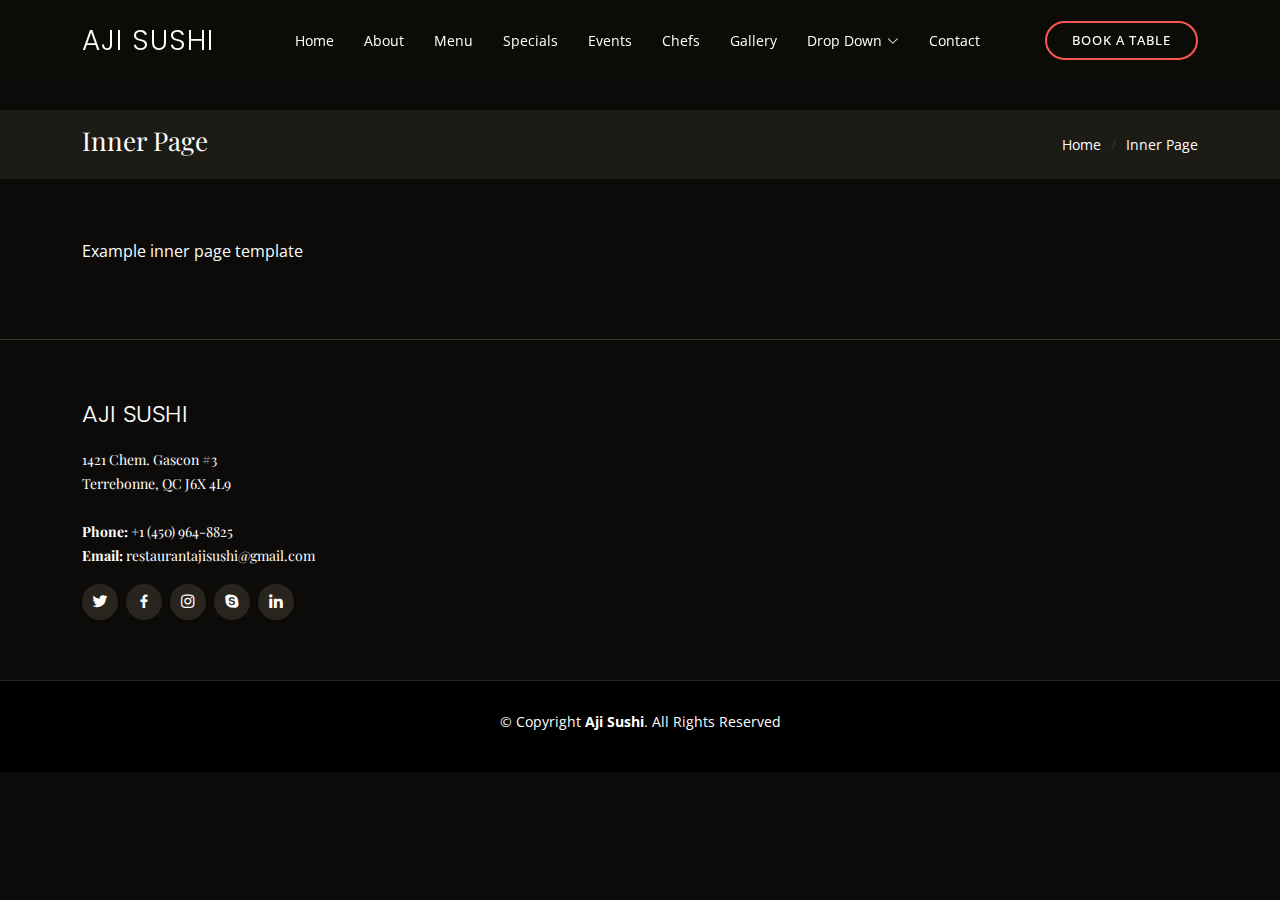
<file: inner-page.html>
<!DOCTYPE html>
<html lang="en">

<head>
  <meta charset="utf-8">
  <meta content="width=device-width, initial-scale=1.0" name="viewport">
  
  <meta name="Description" content="Noel et Nouvel an chez Aji, Aji sushi, restaurant japonais de Terrebonne, Montréal. Nos spécialités: sushi, sashimi, teriyaki, tempura, Maki, table d'hôte. Venez découvrir la richesse et la diversité de nos spécialités et profitez..." /> 
	<meta name="Keywords" content="Noel et Nouvel an chez Aji,restaurant sushi, restaurant japonais, restaurant montréal, restaurant terrebonne, sushi, restaurant Aji, sushi terrebonne, sushi montreal, restaurants forfaits, restaurants groupe, restaurants anniversaire, resto montreal, Sashimi, teriyaki, tempura, Maki, Table d'hôte, spécialités, menu midi, Dessert, met empporté, apportez votre vin" /> 
    <meta name="Revisit-after" content="7 days" /> 
    <meta name="Robots" content="index,follow" /> 
    <meta http-equiv="Content-Language" content="en, fr" /> 
    <meta name="identifier-url" content="http://www.restaurantajisushi.com" /> 
    <meta name="verify-v1" content="JBCw3jF7+U+pzANUuQ2rriYt2Jarh3+51S8d3nm+BTI=" />
    <script type="text/javascript">
         var gaJsHost = (("https:" == document.location.protocol) ? "https://ssl." : "http://www.");
         document.write(unescape("%3Cscript src='" + gaJsHost + "google-analytics.com/ga.js' type='text/javascript'%3E%3C/script%3E"));
    </script>
    <script type="text/javascript">
        try {
            var pageTracker = _gat._getTracker("UA-10475435-1");
            pageTracker._trackPageview();
        } catch (err) { }
    </script>
  <title>Aji Sushi - Inner Page</title>
  <meta content="" name="description">
  <meta content="" name="keywords">

  <!-- Favicons -->
  <link href="assets/img/favicon.png" rel="icon">
  <link href="assets/img/apple-touch-icon.png" rel="apple-touch-icon">

  <!-- Google Fonts -->
  <link href="https://fonts.googleapis.com/css?family=Open+Sans:300,300i,400,400i,600,600i,700,700i|Playfair+Display:ital,wght@0,400;0,500;0,600;0,700;1,400;1,500;1,600;1,700|Poppins:300,300i,400,400i,500,500i,600,600i,700,700i" rel="stylesheet">

  <!-- Vendor CSS Files -->
  <link href="assets/vendor/animate.css/animate.min.css" rel="stylesheet">
  <link href="assets/vendor/aos/aos.css" rel="stylesheet">
  <link href="assets/vendor/bootstrap/css/bootstrap.min.css" rel="stylesheet">
  <link href="assets/vendor/bootstrap-icons/bootstrap-icons.css" rel="stylesheet">
  <link href="assets/vendor/boxicons/css/boxicons.min.css" rel="stylesheet">
  <link href="assets/vendor/glightbox/css/glightbox.min.css" rel="stylesheet">
  <link href="assets/vendor/swiper/swiper-bundle.min.css" rel="stylesheet">

  <!-- Template Main CSS File -->
  <link href="assets/css/style.css" rel="stylesheet">

</head>

<body>


  <!-- <div id="topbar" class="d-flex align-items-center fixed-top">
    <div class="container d-flex justify-content-center justify-content-md-between">

      <div class="contact-info d-flex align-items-center">
        <i class="bi bi-phone d-flex align-items-center"><span>+1 (450) 964-8825</span></i>
        <i class="bi bi-clock d-flex align-items-center ms-4"><span> Lundi: Fermé Mardi: 4-7pm Mercredi/Jeudi: 4-8h30pm Vendredi/Samedi: 4-9pm Dimanche: 4-8h30pm </span></i>
      </div>
    </div>
  </div> -->


  <header id="header" class="fixed-top d-flex align-items-cente">
    <div class="container-fluid container-xl d-flex align-items-center justify-content-lg-between">

      <h1 class="logo me-auto me-lg-0"><a href="index.html">Aji Sushi</a></h1>
      <!-- Uncomment below if you prefer to use an image logo -->
      <!-- <a href="index.html" class="logo me-auto me-lg-0"><img src="assets/img/logo.png" alt="" class="img-fluid"></a>-->

      <nav id="navbar" class="navbar order-last order-lg-0">
        <ul>
          <li><a class="nav-link scrollto " href="#hero">Home</a></li>
          <li><a class="nav-link scrollto" href="#about">About</a></li>
          <li><a class="nav-link scrollto" href="#menu">Menu</a></li>
          <li><a class="nav-link scrollto" href="#specials">Specials</a></li>
          <li><a class="nav-link scrollto" href="#events">Events</a></li>
          <li><a class="nav-link scrollto" href="#chefs">Chefs</a></li>
          <li><a class="nav-link scrollto" href="#gallery">Gallery</a></li>
          <li class="dropdown"><a href="#"><span>Drop Down</span> <i class="bi bi-chevron-down"></i></a>
            <ul>
              <li><a href="#">Drop Down 1</a></li>
              <li class="dropdown"><a href="#"><span>Deep Drop Down</span> <i class="bi bi-chevron-right"></i></a>
                <ul>
                  <li><a href="#">Deep Drop Down 1</a></li>
                  <li><a href="#">Deep Drop Down 2</a></li>
                  <li><a href="#">Deep Drop Down 3</a></li>
                  <li><a href="#">Deep Drop Down 4</a></li>
                  <li><a href="#">Deep Drop Down 5</a></li>
                </ul>
              </li>
              <li><a href="#">Drop Down 2</a></li>
              <li><a href="#">Drop Down 3</a></li>
              <li><a href="#">Drop Down 4</a></li>
            </ul>
          </li>
          <li><a class="nav-link scrollto" href="#contact">Contact</a></li>
        </ul>
        <i class="bi bi-list mobile-nav-toggle"></i>
      </nav>
      <a href="#book-a-table" class="book-a-table-btn scrollto d-none d-lg-flex">Book a table</a>

    </div>
  </header>

  <main id="main">
    <section class="breadcrumbs">
      <div class="container">

        <div class="d-flex justify-content-between align-items-center">
          <h2>Inner Page</h2>
          <ol>
            <li><a href="index.html">Home</a></li>
            <li>Inner Page</li>
          </ol>
        </div>

      </div>
    </section>

    <section class="inner-page">
      <div class="container">
        <p>
          Example inner page template
        </p>
      </div>
    </section>

  </main>

  <footer id="footer">
    <div class="footer-top">
      <div class="container">
        <div class="row">

          <div class="col-lg-3 col-md-6">
            <div class="footer-info">
              <h3>Aji Sushi</h3>
              <p>
                1421 Chem. Gascon #3 <br>
                Terrebonne, QC J6X 4L9<br><br>
                <strong>Phone:</strong> +1 (450) 964-8825<br>
                <strong>Email:</strong> restaurantajisushi@gmail.com<br>
              </p>
              <div class="social-links mt-3">
                <a href="#" class="twitter"><i class="bx bxl-twitter"></i></a>
                <a href="#" class="facebook"><i class="bx bxl-facebook"></i></a>
                <a href="#" class="instagram"><i class="bx bxl-instagram"></i></a>
                <a href="#" class="google-plus"><i class="bx bxl-skype"></i></a>
                <a href="#" class="linkedin"><i class="bx bxl-linkedin"></i></a>
              </div>
            </div>
          </div>

          <!-- <div class="col-lg-2 col-md-6 footer-links">
            <h4>Useful Links</h4>
            <ul>
              <li><i class="bx bx-chevron-right"></i> <a href="#">Home</a></li>
              <li><i class="bx bx-chevron-right"></i> <a href="#">About us</a></li>
              <li><i class="bx bx-chevron-right"></i> <a href="#">Services</a></li>
              <li><i class="bx bx-chevron-right"></i> <a href="#">Terms of service</a></li>
              <li><i class="bx bx-chevron-right"></i> <a href="#">Privacy policy</a></li>
            </ul>
          </div>

          <div class="col-lg-3 col-md-6 footer-links">
            <h4>Our Services</h4>
            <ul>
              <li><i class="bx bx-chevron-right"></i> <a href="#">Web Design</a></li>
              <li><i class="bx bx-chevron-right"></i> <a href="#">Web Development</a></li>
              <li><i class="bx bx-chevron-right"></i> <a href="#">Product Management</a></li>
              <li><i class="bx bx-chevron-right"></i> <a href="#">Marketing</a></li>
              <li><i class="bx bx-chevron-right"></i> <a href="#">Graphic Design</a></li>
            </ul>
          </div>

          <div class="col-lg-4 col-md-6 footer-newsletter">
            <h4>Our Newsletter</h4>
            <p>Tamen quem nulla quae legam multos aute sint culpa legam noster magna</p>
            <form action="" method="post">
              <input type="email" name="email"><input type="submit" value="Subscribe">
            </form> -->

          </div>

        </div>
      </div>
    </div>

    <div class="container">
      <div class="copyright">
        &copy; Copyright <strong><span>Aji Sushi</span></strong>. All Rights Reserved
      </div>
      <div class="credits">
      </a>
      </div>
    </div>
  </footer>

  <div id="preloader"></div>
  <a href="#" class="back-to-top d-flex align-items-center justify-content-center"><i class="bi bi-arrow-up-short"></i></a>

  <!-- Vendor JS Files -->
  <script src="assets/vendor/aos/aos.js"></script>
  <script src="assets/vendor/bootstrap/js/bootstrap.bundle.min.js"></script>
  <script src="assets/vendor/glightbox/js/glightbox.min.js"></script>
  <script src="assets/vendor/isotope-layout/isotope.pkgd.min.js"></script>
  <script src="assets/vendor/swiper/swiper-bundle.min.js"></script>
  <script src="assets/vendor/php-email-form/validate.js"></script>

  <!-- Template Main JS File -->
  <script src="assets/js/main.js"></script>

</body>

</html>
</file>
<file: assets/css/style.css>
/**
* Template Name: Restaurantly - v3.10.0
* Template URL: https://bootstrapmade.com/restaurantly-restaurant-template/
* Author: BootstrapMade.com
* License: https://bootstrapmade.com/license/
*/

/*--------------------------------------------------------------
# General
--------------------------------------------------------------*/
body {
  font-family: "Open Sans", sans-serif;
  background: #0c0b09;
  color: #fff;
}

a {
  color: #ffffff;
  text-decoration: none;
}

a:hover {
  color: #ff6e6e;
  text-decoration: none;
}

h1,
h2,
h3,
h4,
h5,
h6 {
  font-family: "Playfair Display", serif;
}

/*--------------------------------------------------------------
# Preloader
--------------------------------------------------------------*/
#preloader {
  position: fixed;
  top: 0;
  left: 0;
  right: 0;
  bottom: 0;
  z-index: 9999;
  overflow: hidden;
  background: #1a1814;
}

#preloader:before {
  content: "";
  position: fixed;
  top: calc(50% - 30px);
  left: calc(50% - 30px);
  border: 6px solid #1a1814;
  border-top-color: #fd5650;
  border-bottom-color: #fd5650;
  border-radius: 50%;
  width: 60px;
  height: 60px;
  -webkit-animation: animate-preloader 1s linear infinite;
  animation: animate-preloader 1s linear infinite;
}

@-webkit-keyframes animate-preloader {
  0% {
    transform: rotate(0deg);
  }

  100% {
    transform: rotate(360deg);
  }
}

@keyframes animate-preloader {
  0% {
    transform: rotate(0deg);
  }

  100% {
    transform: rotate(360deg);
  }
}

/*--------------------------------------------------------------
# Back to top button
--------------------------------------------------------------*/
.back-to-top {
  position: fixed;
  visibility: hidden;
  opacity: 0;
  right: 15px;
  bottom: 15px;
  z-index: 996;
  width: 44px;
  height: 44px;
  border-radius: 50px;
  transition: all 0.4s;
  border: 2px solid #fd5650;
}

.back-to-top i {
  font-size: 28px;
  color: #fd5650;
  line-height: 0;
}

.back-to-top:hover {
  background: #fd5650;
  color: #1a1814;
}

.back-to-top:hover i {
  color: #444444;
}

.back-to-top.active {
  visibility: visible;
  opacity: 1;
}

/*--------------------------------------------------------------
# Disable aos animation delay on mobile devices
--------------------------------------------------------------*/
@media screen and (max-width: 768px) {
  [data-aos-delay] {
    transition-delay: 0 !important;
  }
}

/*--------------------------------------------------------------
# Top Bar
--------------------------------------------------------------*/
/* #topbar {
  height: 40px;
  font-size: 14px;
  transition: all 0.5s;
  z-index: 996;
}

#topbar.topbar-scrolled {
  top: -40px;
}

#topbar .contact-info i {
  font-style: normal;
  color: #fd5650;
}

#topbar .contact-info i span {
  padding-left: 5px;
  color: #fff;
}

#topbar .languages ul {
  display: flex;
  flex-wrap: wrap;
  list-style: none;
  padding: 0;
  margin: 0;
  color: #fd5650;
}

#topbar .languages ul a {
  color: white;
}

#topbar .languages ul li+li {
  padding-left: 10px;
}

#topbar .languages ul li+li::before {
  display: inline-block;
  padding-right: 10px;
  color: rgba(255, 255, 255, 0.5);
  content: "/";
} */

/*--------------------------------------------------------------
# Header
--------------------------------------------------------------*/
#header {
  background: rgba(12, 11, 9, 0.6);
  border-bottom: 1px solid rgba(12, 11, 9, 0.6);
  transition: all 0.5s;
  z-index: 997;
  padding: 20px 0;
}

#header.header-scrolled {
  top: 0;
  background: rgba(0, 0, 0, 0.85);
  border-bottom: 1px solid #37332a;
}

#header .logo {
  font-size: 28px;
  margin: 0;
  padding: 0;
  line-height: 1;
  font-weight: 300;
  letter-spacing: 1px;
  text-transform: uppercase;
  font-family: "Poppins", sans-serif;
}

#header .logo a {
  color: #fff;
}

#header .logo img {
  max-height: 45px;
}

/*--------------------------------------------------------------
# Header Social Links
--------------------------------------------------------------*/
.header-social-links {
  padding-right: 15px;
}

.header-social-links a {
  color: #ffffff;
  padding-left: 6px;
  display: inline-block;
  line-height: 0px;
  transition: 0.3s;
  font-size: 16px;
}

.header-social-links a:hover {
  color: #fd5650;
}

/*--------------------------------------------------------------
# Book a table button Menu
--------------------------------------------------------------*/
.book-a-table-btn {
  margin: 0 0 0 15px;
  border: 2px solid #fd5650;
  color: #fff;
  border-radius: 50px;
  padding: 8px 25px;
  text-transform: uppercase;
  font-size: 13px;
  font-weight: 500;
  letter-spacing: 1px;
  transition: 0.3s;
}

.book-a-table-btn:hover {
  background: #fd5650;
  color: #fff;
}

@media (max-width: 992px) {
  .book-a-table-btn {
    margin: 0 15px 0 0;
    padding: 8px 20px;
  }
}

/*--------------------------------------------------------------
# Navigation Menu
--------------------------------------------------------------*/
/**
* Desktop Navigation 
*/
.navbar {
  padding: 0;
}

.navbar ul {
  margin: 0;
  padding: 0;
  display: flex;
  list-style: none;
  align-items: center;
}

.navbar li {
  position: relative;
}

.navbar a,
.navbar a:focus {
  display: flex;
  align-items: center;
  justify-content: space-between;
  padding: 10px 0 10px 30px;
  color: #fff;
  white-space: nowrap;
  transition: 0.3s;
  font-size: 14px;
}

.navbar a i,
.navbar a:focus i {
  font-size: 12px;
  line-height: 0;
  margin-left: 5px;
}

.navbar a:hover,
.navbar .active,
.navbar .active:focus,
.navbar li:hover>a {
  color: #fd5650;
}

.navbar .dropdown ul {
  display: block;
  position: absolute;
  left: 14px;
  top: calc(100% + 30px);
  margin: 0;
  padding: 10px 0;
  z-index: 99;
  opacity: 0;
  visibility: hidden;
  background: #fff;
  box-shadow: 0px 0px 30px rgba(127, 137, 161, 0.25);
  transition: 0.3s;
  border-radius: 4px;
}

.navbar .dropdown ul li {
  min-width: 200px;
}

.navbar .dropdown ul a {
  padding: 10px 20px;
  color: #444444;
}

.navbar .dropdown ul a i {
  font-size: 12px;
}

.navbar .dropdown ul a:hover,
.navbar .dropdown ul .active:hover,
.navbar .dropdown ul li:hover>a {
  color: #fd5650;
}

.navbar .dropdown:hover>ul {
  opacity: 1;
  top: 100%;
  visibility: visible;
}

.navbar .dropdown .dropdown ul {
  top: 0;
  left: calc(100% - 30px);
  visibility: hidden;
}

.navbar .dropdown .dropdown:hover>ul {
  opacity: 1;
  top: 0;
  left: 100%;
  visibility: visible;
}

@media (max-width: 1366px) {
  .navbar .dropdown .dropdown ul {
    left: -90%;
  }

  .navbar .dropdown .dropdown:hover>ul {
    left: -100%;
  }
}

/**
* Mobile Navigation 
*/
.mobile-nav-toggle {
  color: #fff;
  font-size: 28px;
  cursor: pointer;
  display: none;
  line-height: 0;
  transition: 0.5s;
}

@media (max-width: 991px) {
  .mobile-nav-toggle {
    display: flex;
  }

  .navbar ul {
    display: none;
  }
}

.navbar-mobile {
  position: fixed;
  overflow: hidden;
  top: 0;
  right: 0;
  left: 70%;
  bottom: 0;
  background: rgb(100, 11, 11);
  transition: 0.3s;
  z-index: 999;
}

.navbar-mobile .mobile-nav-toggle {
  position: absolute;
  top: 15px;
  right: 15px;
}

.navbar-mobile ul {
  display: table;
  position: absolute;
  padding: 10px 10px 10px 10px;
  background-color: rgb(124, 8, 8));
  overflow-y: auto;
  transition: 0.4s;
}

.navbar-mobile a,
.navbar-mobile a:focus {
  padding: 10px 20px;
  font-size: 15px;
  color: #ffffff;
}

.navbar-mobile a:hover,
.navbar-mobile .active,
.navbar-mobile li:hover>a {
  color: #f7645f;
}

.navbar-mobile .getstarted,
.navbar-mobile .getstarted:focus {
  margin: 15px;
}

.navbar-mobile .dropdown ul {
  position: static;
  display: none;
  margin: 10px 20px;
  padding: 10px 0;
  z-index: 99;
  opacity: 1;
  visibility: visible;
  background: #fff;
  box-shadow: 0px 0px 30px rgba(127, 137, 161, 0.25);
}

.navbar-mobile .dropdown ul li {
  min-width: 200px;
}

.navbar-mobile .dropdown ul a {
  padding: 10px 20px;
}

.navbar-mobile .dropdown ul a i {
  font-size: 12px;
}

.navbar-mobile .dropdown ul a:hover,
.navbar-mobile .dropdown ul .active:hover,
.navbar-mobile .dropdown ul li:hover>a {
  color: #fd5650;
}

.navbar-mobile .dropdown>.dropdown-active {
  display: block;
}

/*--------------------------------------------------------------
# Hero Section
--------------------------------------------------------------*/
#hero {
  width: 100%;
  height: 100vh;
  background: url("../img/hero-bg.jpg") center;
  background-size: cover;
  position: relative;
  padding: 0;
}

#hero:before {
  content: "";
  background: rgba(0, 0, 0, 0.5);
  position: absolute;
  bottom: 0;
  top: 0;
  left: 0;
  right: 0;
}

#hero .container {
  padding-top: 110px;
}

@media (max-width: 992px) {
  #hero .container {
    padding-top: 98px;
  }
}

#hero h1 {
  margin: 0;
  font-size: 48px;
  font-weight: 700;
  line-height: 56px;
  color: #fff;
  font-family: "Poppins", sans-serif;
}

#hero h1 span {
  color: #ff5d57;
}

#hero h2 {
  color: #eee;
  margin-bottom: 10px 0 0 0;
  font-size: 22px;
}

#hero .btns {
  margin-top: 30px;
}

#hero .btn-menu,
#hero .btn-book {
  font-weight: 600;
  font-size: 13px;
  letter-spacing: 0.5px;
  text-transform: uppercase;
  display: inline-block;
  padding: 12px 30px;
  border-radius: 50px;
  transition: 0.3s;
  line-height: 1;
  color: white;
  border: 2px solid #fd5650;
}

#hero .btn-menu:hover,
#hero .btn-book:hover {
  background: #fd5650;
  color: #fff;
}

#hero .btn-book {
  margin-left: 15px;
}

#hero .play-btn {
  width: 94px;
  height: 94px;
  background: radial-gradient(#fd5650 50%, rgba(218, 120, 128, 0.4) 52%);
  border-radius: 50%;
  display: block;
  position: relative;
  overflow: hidden;
}

#hero .play-btn::after {
  content: "";
  position: absolute;
  left: 50%;
  top: 50%;
  transform: translateX(-40%) translateY(-50%);
  width: 0;
  height: 0;
  border-top: 10px solid transparent;
  border-bottom: 10px solid transparent;
  border-left: 15px solid #fff;
  z-index: 100;
  transition: all 400ms cubic-bezier(0.55, 0.055, 0.675, 0.19);
}

#hero .play-btn::before {
  content: "";
  position: absolute;
  width: 120px;
  height: 120px;
  -webkit-animation-delay: 0s;
  animation-delay: 0s;
  -webkit-animation: pulsate-btn 2s;
  animation: pulsate-btn 2s;
  -webkit-animation-direction: forwards;
  animation-direction: forwards;
  -webkit-animation-iteration-count: infinite;
  animation-iteration-count: infinite;
  -webkit-animation-timing-function: steps;
  animation-timing-function: steps;
  opacity: 1;
  border-radius: 50%;
  border: 5px solid rgba(231, 106, 133, 0.7);
  top: -15%;
  left: -15%;
  background: rgba(198, 16, 0, 0);
}

#hero .play-btn:hover::after {
  border-left: 15px solid #fd5650;
  transform: scale(20);
}

#hero .play-btn:hover::before {
  content: "";
  position: absolute;
  left: 50%;
  top: 50%;
  transform: translateX(-40%) translateY(-50%);
  width: 0;
  height: 0;
  border: none;
  border-top: 10px solid transparent;
  border-bottom: 10px solid transparent;
  border-left: 15px solid #fff;
  z-index: 200;
  -webkit-animation: none;
  animation: none;
  border-radius: 0;
}

@media (min-width: 1024px) {
  #hero {
    background-attachment: fixed;
  }
}

@media (max-width: 992px) {
  #hero .play-btn {
    margin-top: 30px;
  }
}

@media (max-height: 500px) {
  #hero {
    height: auto;
  }

  #hero .container {
    padding-top: 130px;
    padding-bottom: 60px;
  }
}

@media (max-width: 768px) {
  #hero h1 {
    font-size: 28px;
    line-height: 36px;
  }

  #hero h2 {
    font-size: 18px;
    line-height: 24px;
  }
}

@-webkit-keyframes pulsate-btn {
  0% {
    transform: scale(0.6, 0.6);
    opacity: 1;
  }

  100% {
    transform: scale(1, 1);
    opacity: 0;
  }
}

@keyframes pulsate-btn {
  0% {
    transform: scale(0.6, 0.6);
    opacity: 1;
  }

  100% {
    transform: scale(1, 1);
    opacity: 0;
  }
}

/*--------------------------------------------------------------
# Sections General
--------------------------------------------------------------*/
section {
  padding: 60px 0;
  overflow: hidden;
}

.section-bg {
  background-color: #1a1814;
}

.section-title {
  padding-bottom: 40px;
}

.section-title h2 {
  font-size: 14px;
  font-weight: 500;
  padding: 0;
  line-height: 1px;
  margin: 0 0 5px 0;
  letter-spacing: 2px;
  text-transform: uppercase;
  color: #aaaaaa;
  font-family: "Poppins", sans-serif;
}

.section-title h2::after {
  content: "";
  width: 120px;
  height: 1px;
  display: inline-block;
  background: rgba(255, 255, 255, 0.2);
  margin: 4px 10px;
}

.section-title p {
  margin: 0;
  margin: 0;
  font-size: 36px;
  font-weight: 700;
  font-family: "Playfair Display", serif;
  color: #fd5650;
}

/*--------------------------------------------------------------
# About
--------------------------------------------------------------*/
.breadcrumbs {
  padding: 15px 0;
  background: #1d1b16;
  margin-top: 110px;
}

@media (max-width: 992px) {
  .breadcrumbs {
    margin-top: 98px;
  }
}

.breadcrumbs h2 {
  font-size: 26px;
  font-weight: 300;
}

.breadcrumbs ol {
  display: flex;
  flex-wrap: wrap;
  list-style: none;
  padding: 0;
  margin: 0;
  font-size: 14px;
}

.breadcrumbs ol li+li {
  padding-left: 10px;
}

.breadcrumbs ol li+li::before {
  display: inline-block;
  padding-right: 10px;
  color: #37332a;
  content: "/";
}

@media (max-width: 768px) {
  .breadcrumbs .d-flex {
    display: block !important;
  }

  .breadcrumbs ol {
    display: block;
  }

  .breadcrumbs ol li {
    display: inline-block;
  }
}

/*--------------------------------------------------------------
# About
--------------------------------------------------------------*/
.about {
  background: url("../img/about-bg.jpg") center center;
  background-size: cover;
  position: relative;
  padding: 80px 0;
}

.about:before {
  content: "";
  background: rgba(0, 0, 0, 0.8);
  position: absolute;
  bottom: 0;
  top: 0;
  left: 0;
  right: 0;
}

.about .about-img {
  position: relative;
  transition: 0.5s;
}

.about .about-img img {
  max-width: 100%;
  border: 4px solid rgba(255, 255, 255, 0.2);
  position: relative;
}

.about .about-img::before {
  position: absolute;
  left: 20px;
  top: 20px;
  width: 60px;
  height: 60px;
  z-index: 1;
  content: "";
  border-left: 5px solid #fd5650;
  border-top: 5px solid #fd5650;
  transition: 0.5s;
}

.about .about-img::after {
  position: absolute;
  right: 20px;
  bottom: 20px;
  width: 60px;
  height: 60px;
  z-index: 2;
  content: "";
  border-right: 5px solid #fd5650;
  border-bottom: 5px solid #fd5650;
  transition: 0.5s;
}

.about .about-img:hover {
  transform: scale(1.03);
}

.about .about-img:hover::before {
  left: 10px;
  top: 10px;
}

.about .about-img:hover::after {
  right: 10px;
  bottom: 10px;
}

.about .content h3 {
  font-weight: 600;
  font-size: 26px;
}

.about .content ul {
  list-style: none;
  padding: 0;
}

.about .content ul li {
  padding-bottom: 10px;
}

.about .content ul i {
  font-size: 20px;
  padding-right: 4px;
  color: #fd5650;
}

.about .content p:last-child {
  margin-bottom: 0;
}

@media (min-width: 1024px) {
  .about {
    background-attachment: fixed;
  }
}
#about .btns {
  margin-top: 30px;
}
.about button[type=submit] {
  margin: 0 0 0 15px;
  border: 2px solid #fd5650;
  color: #ffffff00;
  border-radius: 50px;
  padding: 8px 25px;
  text-transform: uppercase;
  font-size: 13px;
  font-weight: 500;
  letter-spacing: 1px;
  transition: 0.3s;
}

.about button[type=submit]:hover {
  background: #fd5650;
  color: #fff;
}
.btn-93,
.btn-93 *,
.btn-93 :after,
.btn-93 :before,
.btn-93:after,
.btn-93:before {
  border: 0 solid;
  box-sizing: border-box;
}
.btn-93 {
  -webkit-tap-highlight-color: transparent;
  -webkit-appearance: button;
  background-color: #000;
  background-image: none;
  color: #fc6762;
  cursor: pointer;
  font-family: ui-sans-serif, system-ui, -apple-system, BlinkMacSystemFont,
    Segoe UI, Roboto, Helvetica Neue, Arial, Noto Sans, sans-serif,
    Apple Color Emoji, Segoe UI Emoji, Segoe UI Symbol, Noto Color Emoji;
  font-size: 111%;
  line-height: 1;
  margin: 0;
  -webkit-mask-image: -webkit-radial-gradient(#000, #fff);
  padding: 0;
}
.btn-93:disabled {
  cursor: default;
}
.btn-93:-moz-focusring {
  outline: auto;
}
.btn-93 svg {
  display: block;
  vertical-align: middle;
}
.btn-93 [hidden] {
  display: none;
}
.btn-93 {
  border: 2px solid;
  border-radius: 50px 15px 15px 15px/15px 225px 255px 255px;
  box-sizing: border-box;
  display: block;
  font-weight: 500;
  overflow: hidden;
  padding: 10px 90px;
  position: fixed;
  text-transform: uppercase;
  transition: 0.2s;
}
.btn-93:hover {
  box-shadow: 0 0.5em 0.5em -0.4em #fff;
  transform: translateY(-0.25em);
}
/*--------------------------------------------------------------
# Why Us
--------------------------------------------------------------*/
.why-us .box {
  padding: 50px 30px;
  box-shadow: 0px 2px 15px rgba(0, 0, 0, 0.1);
  transition: all ease-in-out 0.3s;
  background: #1a1814;
}

.why-us .box span {
  display: block;
  font-size: 28px;
  font-weight: 700;
  color: #fd5650;
}

.why-us .box h4 {
  font-size: 24px;
  font-weight: 600;
  padding: 0;
  margin: 20px 0;
  color: rgba(255, 255, 255, 0.8);
}

.why-us .box p {
  color: #aaaaaa;
  font-size: 15px;
  margin: 0;
  padding: 0;
}

.why-us .box:hover {
  background: #944544;
  padding: 30px 30px 70px 30px;
  box-shadow: 10px 15px 30px rgba(0, 0, 0, 0.18);
}

.why-us .box:hover span,
.why-us .box:hover h4,
.why-us .box:hover p {
  color: #fff;
}

/*--------------------------------------------------------------
# Menu Section
--------------------------------------------------------------*/
.menu #menu-flters {
  padding: 0;
  margin: 0 auto 0 auto;
  list-style: none;
  text-align: center;
  border-radius: 50px;
}

.menu #menu-flters li {
  cursor: pointer;
  display: inline-block;
  padding: 8px 12px 10px 12px;
  font-size: 16px;
  font-weight: 500;
  line-height: 1;
  color: #fff;
  margin-bottom: 10px;
  transition: all ease-in-out 0.3s;
  border-radius: 50px;
  font-family: "Playfair Display", serif;
}

.menu #menu-flters li:hover,
.menu #menu-flters li.filter-active {
  color: #fd5650;
}

.menu #menu-flters li:last-child {
  margin-right: 0;
}

.menu .menu-item {
  margin-top: 50px;
}

.menu .menu-img {
  width: 70px;
  border-radius: 50%;
  float: left;
  border: 5px solid rgba(255, 255, 255, 0.2);
}

.menu .menu-content {
  margin-left: 85px;
  overflow: hidden;
  display: flex;
  justify-content: space-between;
  position: relative;
}

.menu .menu-content::after {
  content: "......................................................................""....................................................................""....................................................................";
  position: absolute;
  left: 20px;
  right: 0;
  top: -4px;
  z-index: 1;
  color: #bab3a6;
  font-family: Arial, "Helvetica Neue", Helvetica, sans-serif;
}

.menu .menu-content a {
  padding-right: 10px;
  background: #1a1814;
  position: relative;
  z-index: 3;
  font-weight: 700;
  color: white;
  transition: 0.3s;
}

.menu .menu-content a:hover {
  color: #fd5650;
}

.menu .menu-content span {
  background: #1a1814;
  position: relative;
  z-index: 3;
  padding: 0 10px;
  font-weight: 600;
  color: #fd5650;
}

.menu .menu-ingredients {
  margin-left: 85px;
  font-style: italic;
  font-size: 14px;
  font-family: "Poppins", sans-serif;
  color: rgba(255, 255, 255, 0.5);
}

/*--------------------------------------------------------------
# Specials
--------------------------------------------------------------*/
.specials {
  overflow: hidden;
}

.specials .nav-tabs {
  border: 0;
}

.specials .nav-link {
  border: 0;
  padding: 12px 15px;
  transition: 0.3s;
  color: #fff;
  border-radius: 0;
  border-right: 2px solid #df6a6641;
  font-weight: 600;
  font-size: 15px;
}

.specials .nav-link:hover {
  color: #fd5650;
}

.specials .nav-link.active {
  color: #1a1814;
  background: #fd5650;
  border-color: #fd5650;
}

.specials .nav-link:hover {
  border-color: #fd5650;
}

.specials .tab-pane.active {
  -webkit-animation: fadeIn 0.5s ease-out;
  animation: fadeIn 0.5s ease-out;
}

.specials .details h3 {
  font-size: 26px;
  font-weight: 600;
  margin-bottom: 20px;
  color: #fff;
}

.specials .details p {
  color: #aaaaaa;
}

.specials .details p:last-child {
  margin-bottom: 0;
}

@media (max-width: 992px) {
  .specials .nav-link {
    border: 0;
    padding: 15px;
  }
}

/*--------------------------------------------------------------
# Events
--------------------------------------------------------------*/
.events {
  background: url(../img/events-bg.jpg) center center no-repeat;
  background-size: cover;
  position: relative;
}

.events::before {
  content: "";
  background-color: rgba(0, 0, 0, 0.8);
  position: absolute;
  top: 0;
  right: 0;
  left: 0;
  bottom: 0;
}

.events .section-title h2 {
  color: #fff;
}

.events .container {
  position: relative;
}

@media (min-width: 1024px) {
  .events {
    background-attachment: fixed;
  }
}

.events .events-carousel {
  background: rgba(255, 255, 255, 0.08);
  padding: 30px;
}

.events .event-item {
  color: #fff;
}

.events .event-item h3 {
  font-weight: 600;
  font-size: 26px;
  color: #fd5650;
}

.events .event-item .price {
  font-size: 26px;
  font-family: "Open Sans", sans-serif;
  font-weight: 700;
  margin-bottom: 15px;
}

.events .event-item .price span {
  border-bottom: 2px solid #fd5650;
}

.events .event-item ul {
  list-style: none;
  padding: 0;
}

.events .event-item ul li {
  padding-bottom: 10px;
}

.events .event-item ul i {
  font-size: 20px;
  padding-right: 4px;
  color: #fd5650;
}

.events .event-item p:last-child {
  margin-bottom: 0;
}

.events .swiper-pagination {
  margin-top: 30px;
  position: relative;
}

.events .swiper-pagination .swiper-pagination-bullet {
  width: 12px;
  height: 12px;
  background-color: rgba(255, 255, 255, 0.4);
  opacity: 1;
}

.events .swiper-pagination .swiper-pagination-bullet-active {
  background-color: #fd5650;
}

/*--------------------------------------------------------------
# Book A Table
--------------------------------------------------------------*/
.book-a-table .php-email-form {
  width: 100%;
}

.book-a-table .php-email-form .form-group {
  padding-bottom: 8px;
}

.book-a-table .php-email-form .validate {
  display: none;
  color: red;
  margin: 0 0 15px 0;
  font-weight: 400;
  font-size: 13px;
}

.book-a-table .php-email-form .error-message {
  display: none;
  color: #fff;
  background: #ed3c0d;
  text-align: left;
  padding: 15px;
  font-weight: 600;
}

.book-a-table .php-email-form .error-message br+br {
  margin-top: 25px;
}

.book-a-table .php-email-form .sent-message {
  display: none;
  color: #fff;
  background: #18d26e;
  text-align: center;
  padding: 15px;
  font-weight: 600;
}

.book-a-table .php-email-form .loading {
  display: none;
  text-align: center;
  padding: 15px;
}

.book-a-table .php-email-form .loading:before {
  content: "";
  display: inline-block;
  border-radius: 50%;
  width: 24px;
  height: 24px;
  margin: 0 10px -6px 0;
  border: 3px solid #fd5650;
  border-top-color: #1a1814;
  -webkit-animation: animate-loading 1s linear infinite;
  animation: animate-loading 1s linear infinite;
}

.book-a-table .php-email-form input,
.book-a-table .php-email-form textarea {
  border-radius: 0;
  box-shadow: none;
  font-size: 14px;
  background: #0c0b09;
  border-color: #625b4b;
  color: white;
}

.book-a-table .php-email-form input::-moz-placeholder,
.book-a-table .php-email-form textarea::-moz-placeholder {
  color: #a49b89;
}

.book-a-table .php-email-form input::placeholder,
.book-a-table .php-email-form textarea::placeholder {
  color: #a49b89;
}

.book-a-table .php-email-form input:focus,
.book-a-table .php-email-form textarea:focus {
  border-color: #fd5650;
}

.book-a-table .php-email-form input {
  height: 44px;
}

.book-a-table .php-email-form textarea {
  padding: 10px 12px;
}

.book-a-table .php-email-form button[type=submit] {
  background: #fd5650;
  border: 0;
  padding: 10px 35px;
  color: #fff;
  transition: 0.4s;
  border-radius: 50px;
}

.book-a-table .php-email-form button[type=submit]:hover {
  background: #d3af71;
}

/*--------------------------------------------------------------
# Testimonials
--------------------------------------------------------------*/
.testimonials .testimonials-carousel,
.testimonials .testimonials-slider {
  overflow: hidden;
}

.testimonials .testimonial-item {
  box-sizing: content-box;
  min-height: 320px;
}

.testimonials .testimonial-item .testimonial-img {
  width: 90px;
  border-radius: 50%;
  margin: -40px 0 0 40px;
  position: relative;
  z-index: 2;
  border: 6px solid rgba(255, 255, 255, 0.2);
}

.testimonials .testimonial-item h3 {
  font-size: 18px;
  font-weight: bold;
  margin: 10px 0 5px 45px;
  color: white;
}

.testimonials .testimonial-item h4 {
  font-size: 14px;
  color: rgba(255, 255, 255, 0.6);
  margin: 0 0 0 45px;
}

.testimonials .testimonial-item .quote-icon-left,
.testimonials .testimonial-item .quote-icon-right {
  color: #d3af71;
  font-size: 26px;
}

.testimonials .testimonial-item .quote-icon-left {
  display: inline-block;
  left: -5px;
  position: relative;
}

.testimonials .testimonial-item .quote-icon-right {
  display: inline-block;
  right: -5px;
  position: relative;
  top: 10px;
}

.testimonials .testimonial-item p {
  font-style: italic;
  margin: 0 15px 0 15px;
  padding: 20px 20px 60px 20px;
  background: #26231d;
  position: relative;
  border-radius: 6px;
  position: relative;
  z-index: 1;
}

.testimonials .swiper-pagination {
  margin-top: 30px;
  position: relative;
}

.testimonials .swiper-pagination .swiper-pagination-bullet {
  width: 12px;
  height: 12px;
  background-color: rgba(255, 255, 255, 0.4);
  opacity: 1;
}

.testimonials .swiper-pagination .swiper-pagination-bullet-active {
  background-color: #fd5650;
}

/*--------------------------------------------------------------
# Gallery
--------------------------------------------------------------*/
.gallery .gallery-item {
  overflow: hidden;
  border-right: 3px solid #454035;
  border-bottom: 3px solid #454035;
}

.gallery .gallery-item img {
  transition: all ease-in-out 0.4s;
}

.gallery .gallery-item:hover img {
  transform: scale(1.1);
}


/*--------------------------------------------------------------
# Contact
--------------------------------------------------------------*/
.contact .info {
  width: 100%;
}

.contact .info i {
  font-size: 20px;
  float: left;
  width: 44px;
  height: 44px;
  background: #fd5650;
  display: flex;
  justify-content: center;
  align-items: center;
  border-radius: 50px;
  transition: all 0.3s ease-in-out;
}

.contact .info h4 {
  padding: 0 0 0 60px;
  font-size: 18px;
  font-weight: 500;
  margin-bottom: 5px;
  font-family: "Poppins", sans-serif;
}

.contact .info p {
  padding: 0 0 0 60px;
  margin-bottom: 0;
  font-size: 14px;
  color: #bab3a6;
}

.contact .info .open-hours,
.contact .info .email,
.contact .info .phone {
  margin-top: 40px;
}

.contact .php-email-form {
  width: 100%;
}

.contact .php-email-form .form-group {
  padding-bottom: 8px;
}

.contact .php-email-form .validate {
  display: none;
  color: red;
  margin: 0 0 15px 0;
  font-weight: 400;
  font-size: 13px;
}

.contact .php-email-form .error-message {
  display: none;
  color: #fff;
  background: #ed3c0d;
  text-align: center;
  padding: 15px;
  font-weight: 600;
}

.contact .php-email-form .sent-message {
  display: none;
  color: #fff;
  background: #18d26e;
  text-align: center;
  padding: 15px;
  font-weight: 600;
}

.contact .php-email-form .loading {
  display: none;
  text-align: center;
  padding: 15px;
}

.contact .php-email-form .loading:before {
  content: "";
  display: inline-block;
  border-radius: 50%;
  width: 24px;
  height: 24px;
  margin: 0 10px -6px 0;
  border: 3px solid #d68886;
  border-top-color: #1a1814;
  -webkit-animation: animate-loading 1s linear infinite;
  animation: animate-loading 1s linear infinite;
}

.contact .php-email-form input,
.contact .php-email-form textarea {
  border-radius: 0;
  box-shadow: none;
  font-size: 14px;
  background: #0c0b09;
  border-color: #625b4b;
  color: white;
}

.contact .php-email-form input::-moz-placeholder,
.contact .php-email-form textarea::-moz-placeholder {
  color: #a49b89;
}

.contact .php-email-form input::placeholder,
.contact .php-email-form textarea::placeholder {
  color: #a49b89;
}

.contact .php-email-form input:focus,
.contact .php-email-form textarea:focus {
  border-color: #d68886;
}

.contact .php-email-form input {
  height: 44px;
}

.contact .php-email-form textarea {
  padding: 10px 12px;
}

.contact .php-email-form button[type=submit] {
  background: #d68886;
  border: 0;
  padding: 10px 35px;
  color: #fff;
  transition: 0.4s;
  border-radius: 50px;
}

.contact .php-email-form button[type=submit]:hover {
  background: #d3af71;
}

@-webkit-keyframes animate-loading {
  0% {
    transform: rotate(0deg);
  }

  100% {
    transform: rotate(360deg);
  }
}

@keyframes animate-loading {
  0% {
    transform: rotate(0deg);
  }

  100% {
    transform: rotate(360deg);
  }
}

/*--------------------------------------------------------------
# Footer
--------------------------------------------------------------*/
#footer {
  background: black;
  padding: 0 0 30px 0;
  color: #fff;
  font-size: 14px;
}

#footer .footer-top {
  background: #0c0b09;
  border-top: 1px solid #37332a;
  border-bottom: 1px solid #28251f;
  padding: 60px 0 30px 0;
}

#footer .footer-top .footer-info {
  margin-bottom: 30px;
}

#footer .footer-top .footer-info h3 {
  font-size: 24px;
  margin: 0 0 20px 0;
  padding: 2px 0 2px 0;
  line-height: 1;
  font-weight: 300;
  text-transform: uppercase;
  font-family: "Poppins", sans-serif;
}

#footer .footer-top .footer-info p {
  font-size: 14px;
  line-height: 24px;
  margin-bottom: 0;
  font-family: "Playfair Display", serif;
  color: #fff;
}

#footer .footer-top .social-links a {
  font-size: 18px;
  display: inline-block;
  background: #28251f;
  color: #fff;
  line-height: 1;
  padding: 8px 0;
  margin-right: 4px;
  border-radius: 50%;
  text-align: center;
  width: 36px;
  height: 36px;
  transition: 0.3s;
}

#footer .footer-top .social-links a:hover {
  background: #fd5650;
  color: #fff;
  text-decoration: none;
}

#footer .footer-top h4 {
  font-size: 16px;
  font-weight: 600;
  color: #fff;
  position: relative;
  padding-bottom: 12px;
}

#footer .footer-top .footer-links {
  margin-bottom: 30px;
}

#footer .footer-top .footer-links ul {
  list-style: none;
  padding: 0;
  margin: 0;
}

#footer .footer-top .footer-links ul i {
  padding-right: 2px;
  color: #d68886;
  font-size: 18px;
  line-height: 1;
}

#footer .footer-top .footer-links ul li {
  padding: 10px 0;
  display: flex;
  align-items: center;
}

#footer .footer-top .footer-links ul li:first-child {
  padding-top: 0;
}

#footer .footer-top .footer-links ul a {
  color: #fff;
  transition: 0.3s;
  display: inline-block;
  line-height: 1;
}

#footer .footer-top .footer-links ul a:hover {
  color: #d68886;
}

#footer .footer-top .footer-newsletter form {
  margin-top: 30px;
  background: #28251f;
  padding: 6px 10px;
  position: relative;
  border-radius: 50px;
  border: 1px solid #454035;
}

#footer .footer-top .footer-newsletter form input[type=email] {
  border: 0;
  padding: 4px;
  width: calc(100% - 110px);
  background: #28251f;
  color: white;
}

#footer .footer-top .footer-newsletter form input[type=submit] {
  position: absolute;
  top: -1px;
  right: -1px;
  bottom: -1px;
  border: 0;
  background: none;
  font-size: 16px;
  padding: 0 20px 2px 20px;
  background: #d68886;
  color: #fff;
  transition: 0.3s;
  border-radius: 50px;
}

#footer .footer-top .footer-newsletter form input[type=submit]:hover {
  background: #d3af71;
}

#footer .copyright {
  text-align: center;
  padding-top: 30px;
}

#footer .credits {
  padding-top: 10px;
  text-align: center;
  font-size: 13px;
  color: #fff;
}
</file>
